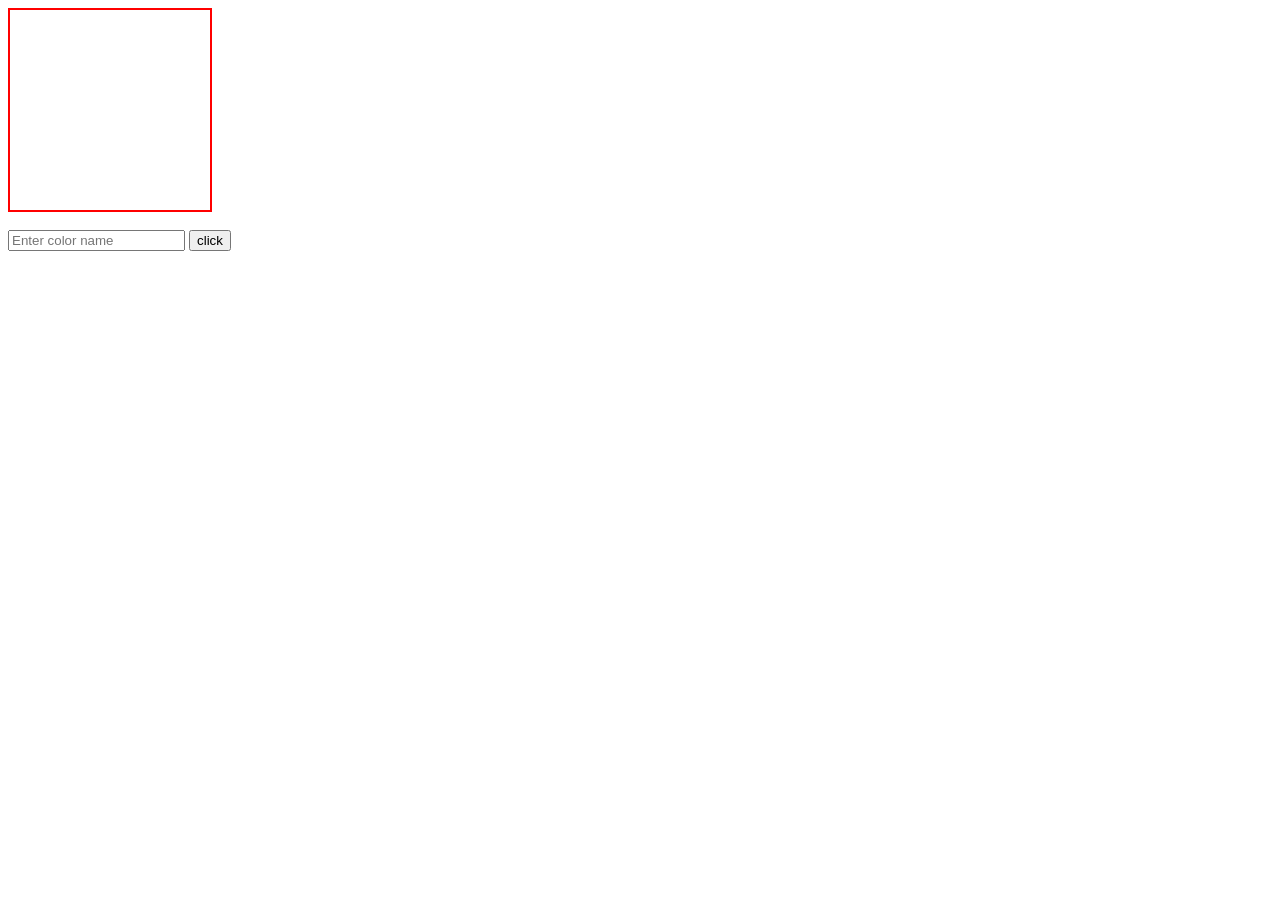
<file: Task4.html>
<!DOCTYPE html>
<html lang="en">

<head>
    <meta charset="UTF-8">
    <meta name="viewport" content="width=device-width, initial-scale=1.0">
    <title>Document</title>
    <style>
        div {
            width: 200px;
            height: 200px;
            border: 2px solid red;
        }
    </style>
</head>

<body>
    <div></div>
    <br>
    <input type="text" name="" id="" placeholder="Enter color name">
    <button onclick="onClick()">click</button>
    <script>
        const div = document.querySelector('div');
        const input = document.querySelector('input');
        const btn = document.querySelector('button');

        btn.addEventListener('click', () => {
            div.style.backgroundColor = input.value;
        });

    </script>
</body>

</html>
</file>
